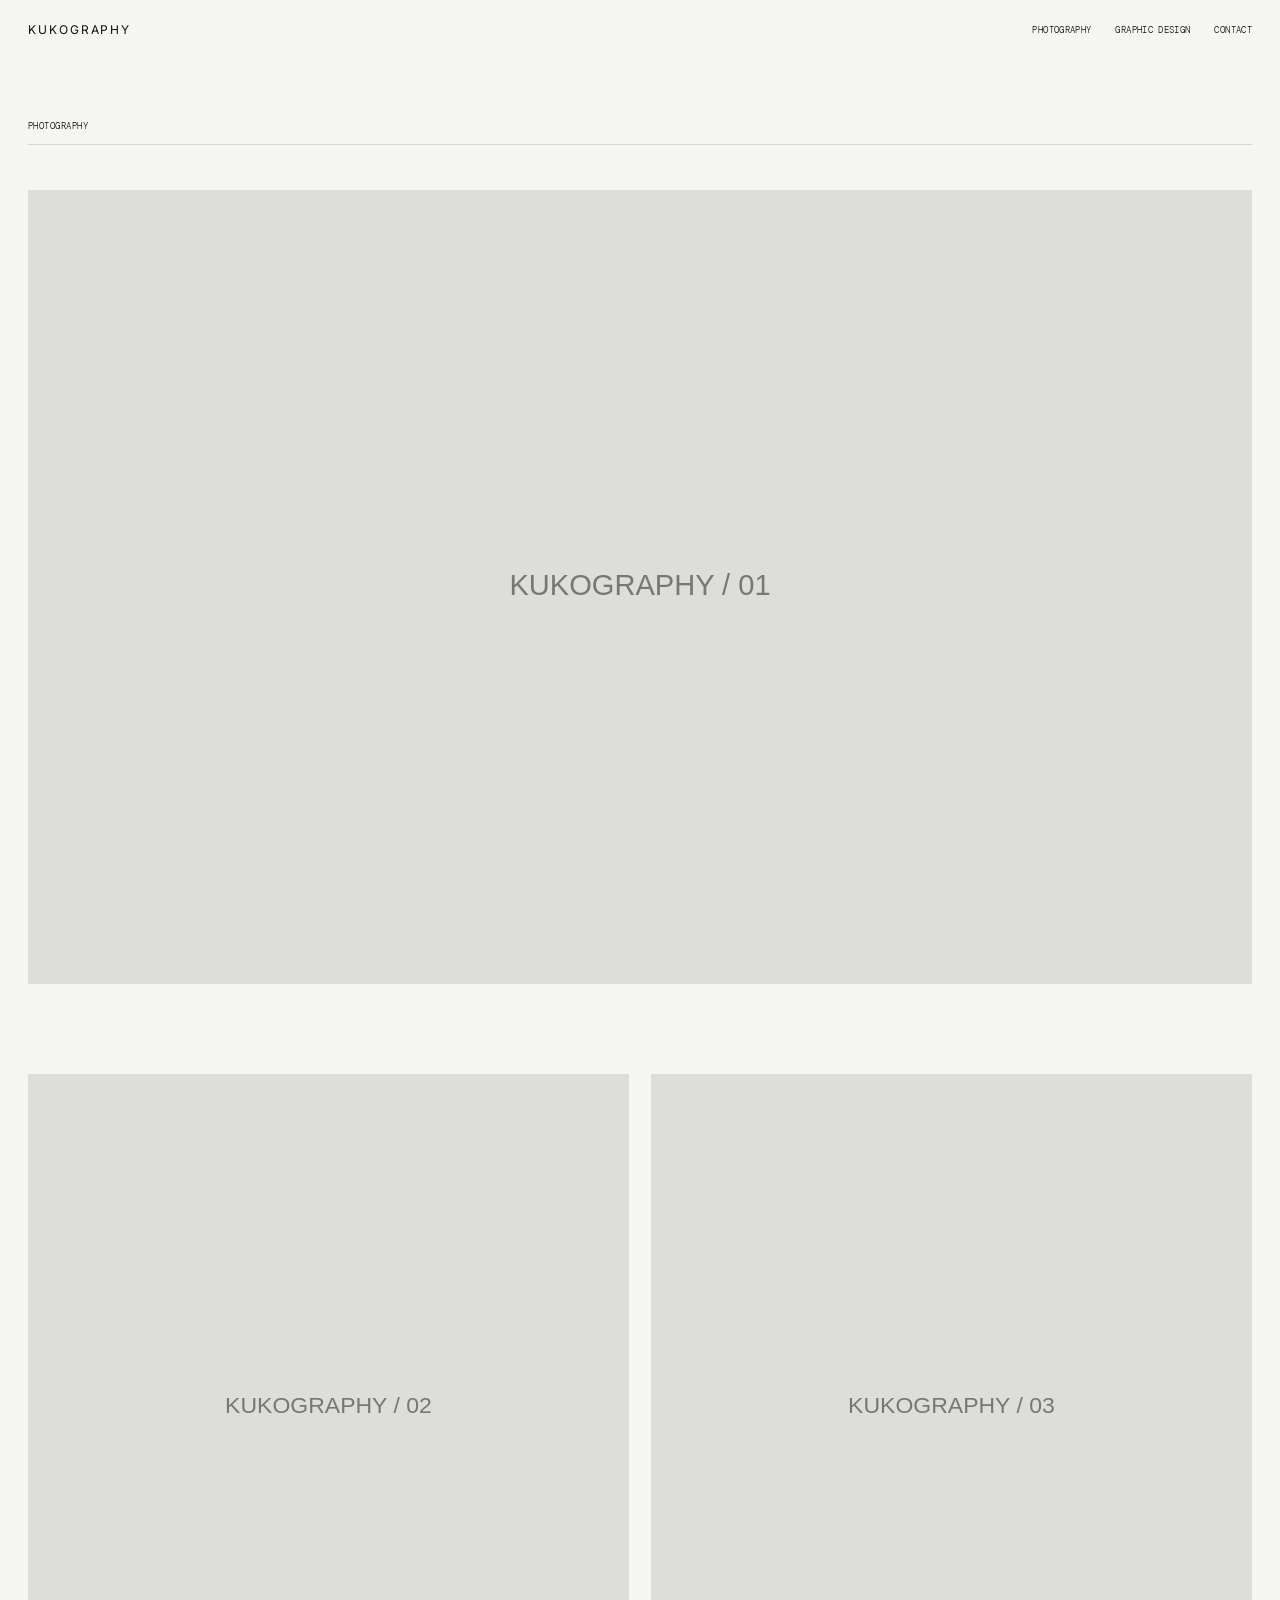
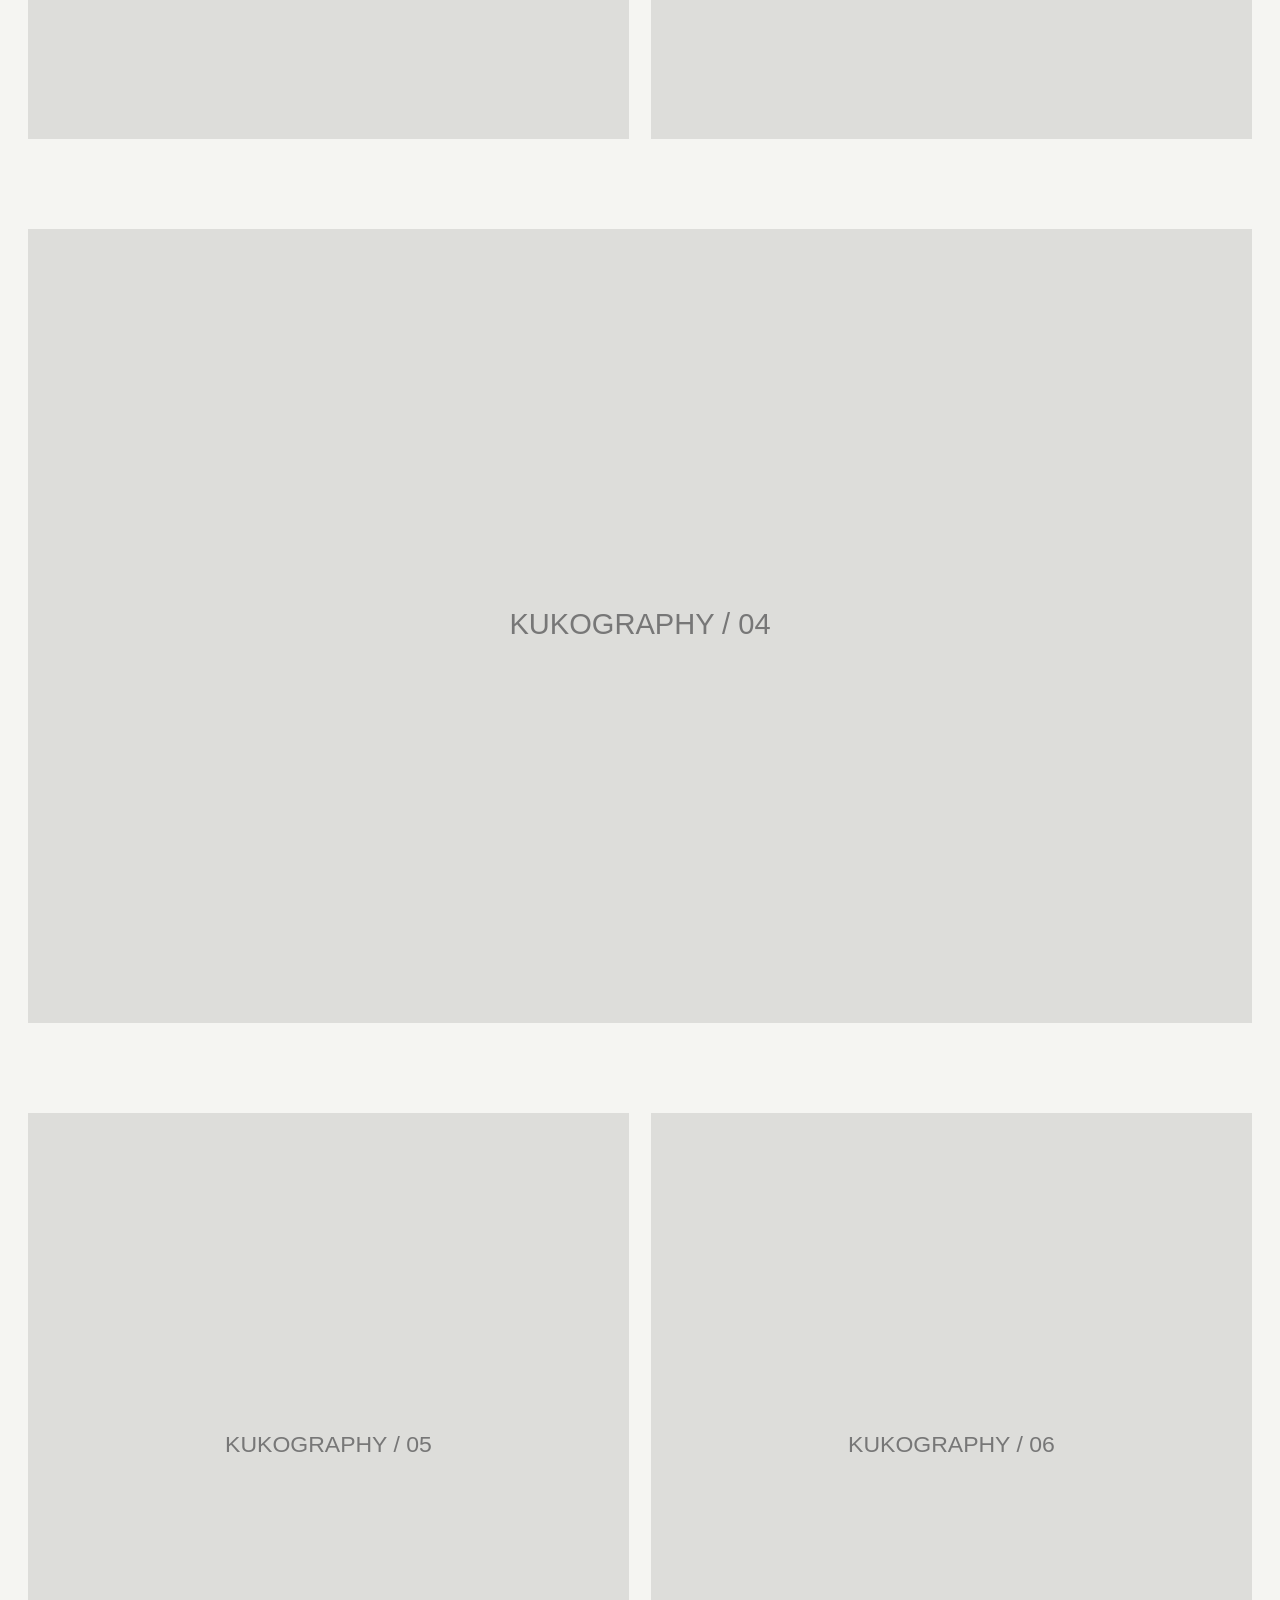
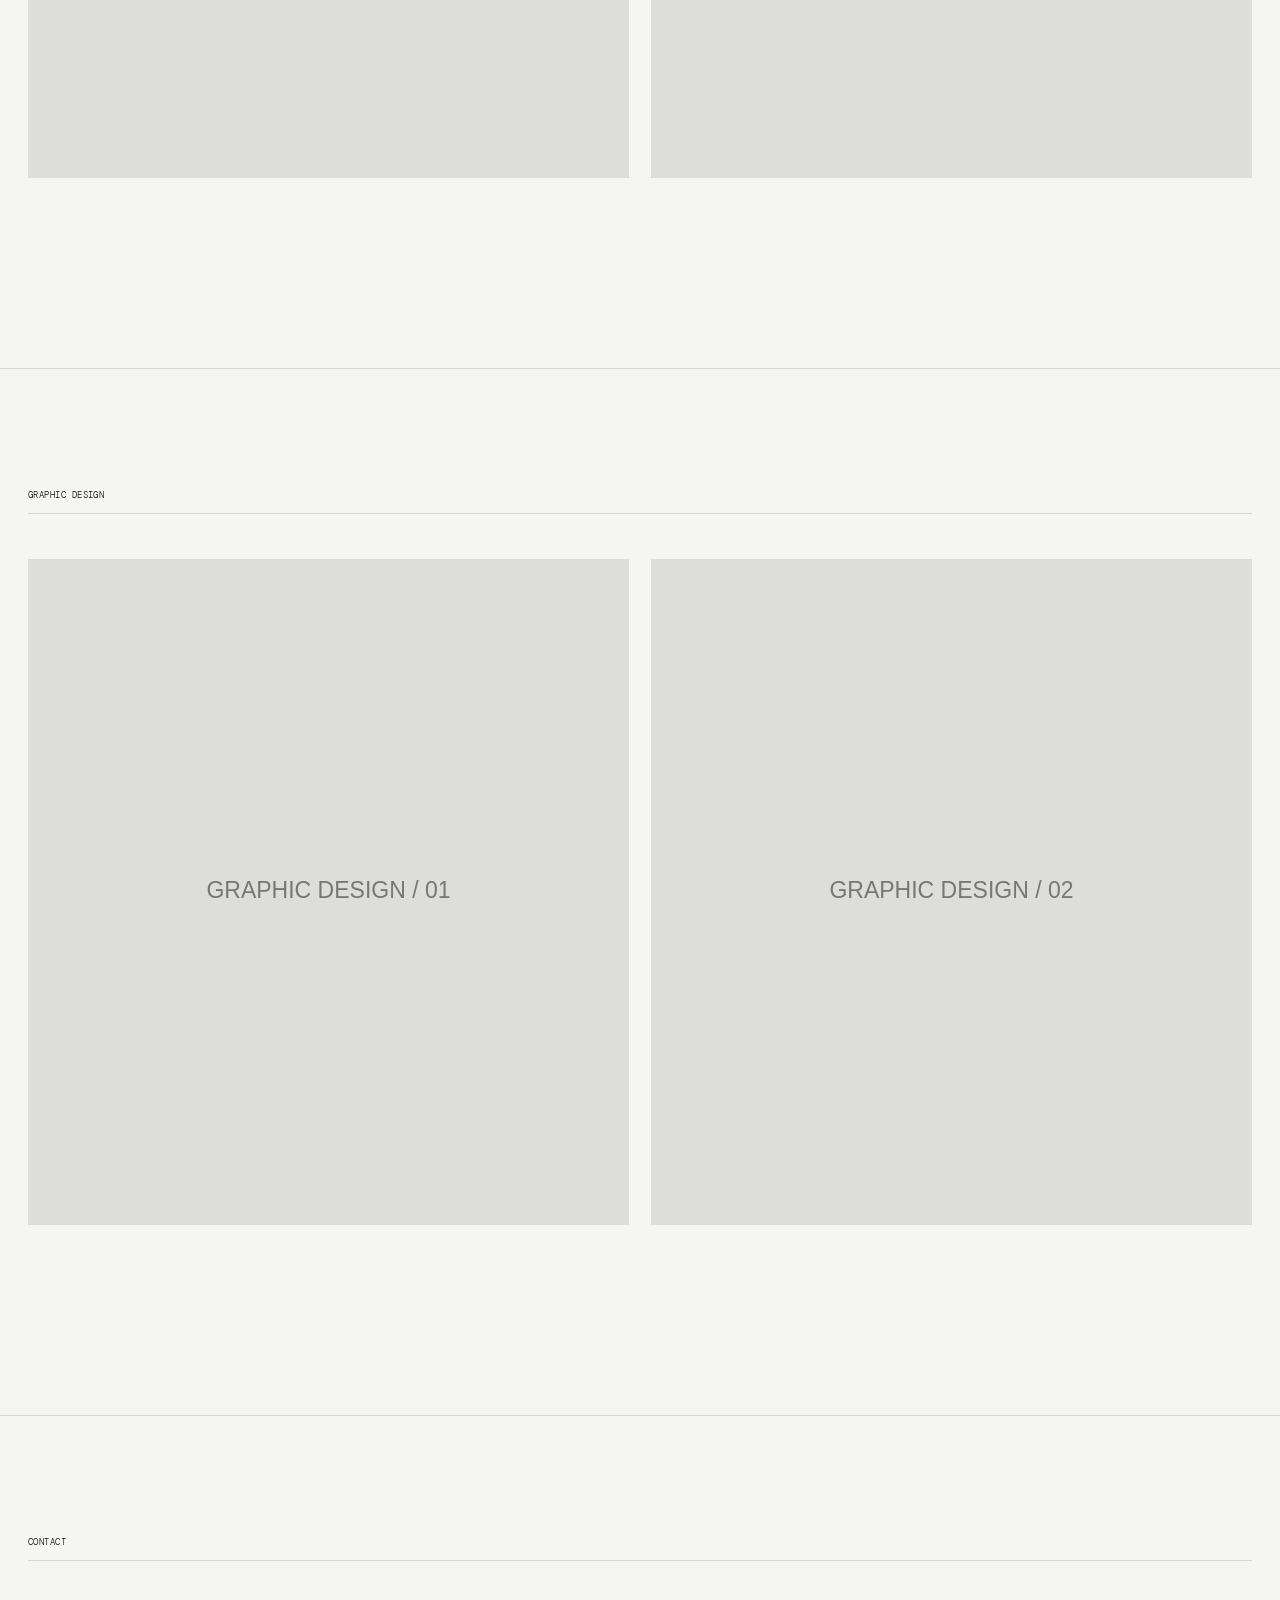
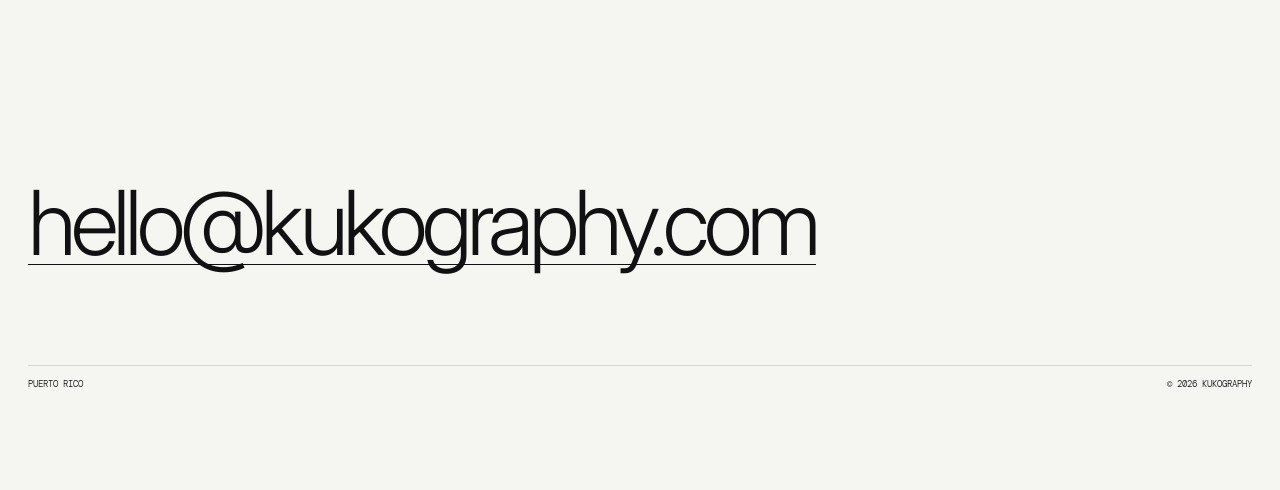
<file: kukography-ultra-minimal/index.html>
<!DOCTYPE html>
<html lang="en">
<head>
  <meta charset="UTF-8">
  <meta name="viewport" content="width=device-width, initial-scale=1.0">
  <meta name="description" content="Kukography — Photography & Graphic Design">
  <title>Kukography</title>
  <link rel="stylesheet" href="style.css">
</head>
<body>
  <header class="header">
    <a href="#" class="logo">KUKOGRAPHY</a>
    <nav>
      <a href="#portfolio">PHOTOGRAPHY</a>
      <a href="#design">GRAPHIC DESIGN</a>
      <a href="#contact">CONTACT</a>
    </nav>
  </header>

  <main>
    <section class="portfolio" id="portfolio">
      <div class="category">PHOTOGRAPHY</div>

      <a class="work work-large" href="#">
        <img src="images/01.svg" alt="Photography project">
      </a>

      <div class="two-column">
        <a class="work" href="#"><img src="images/02.svg" alt="Photography project"></a>
        <a class="work" href="#"><img src="images/03.svg" alt="Photography project"></a>
      </div>

      <a class="work work-large" href="#">
        <img src="images/04.svg" alt="Photography project">
      </a>

      <div class="two-column">
        <a class="work" href="#"><img src="images/05.svg" alt="Photography project"></a>
        <a class="work" href="#"><img src="images/06.svg" alt="Photography project"></a>
      </div>
    </section>

    <section class="design" id="design">
      <div class="category">GRAPHIC DESIGN</div>
      <div class="design-grid">
        <a class="work"><img src="images/design-01.svg" alt="Graphic design project"></a>
        <a class="work"><img src="images/design-02.svg" alt="Graphic design project"></a>
      </div>
    </section>

    <section class="contact" id="contact">
      <div class="category">CONTACT</div>
      <a class="contact-link" href="mailto:hello@kukography.com">hello@kukography.com</a>
      <div class="footer">
        <span>PUERTO RICO</span>
        <span>© <span id="year"></span> KUKOGRAPHY</span>
      </div>
    </section>
  </main>

  <script>
    document.getElementById("year").textContent = new Date().getFullYear();
  </script>
</body>
</html>
</file>
<file: kukography-ultra-minimal/style.css>
@import url('https://fonts.googleapis.com/css2?family=DM+Mono:wght@400&family=Inter:wght@300;400&display=swap');

:root {
  --bg: #f5f5f2;
  --text: #111;
  --line: #d7d7d2;
}

* { box-sizing: border-box; }

html { scroll-behavior: smooth; }

body {
  margin: 0;
  background: var(--bg);
  color: var(--text);
  font-family: Inter, Arial, sans-serif;
  font-weight: 300;
}

a { color: inherit; text-decoration: none; }

.header {
  position: fixed;
  z-index: 20;
  top: 0;
  left: 0;
  width: 100%;
  padding: 22px 28px;
  display: flex;
  align-items: center;
  justify-content: space-between;
  background: rgba(245,245,242,.88);
  backdrop-filter: blur(8px);
}

.logo {
  font-size: 12px;
  font-weight: 400;
  letter-spacing: .16em;
}

nav {
  display: flex;
  gap: 24px;
  font-family: "DM Mono", monospace;
  font-size: 9px;
  letter-spacing: .04em;
}

nav a { transition: opacity .2s; }
nav a:hover { opacity: .45; }

.portfolio,
.design,
.contact {
  padding: 120px 28px 100px;
}

.category {
  padding-bottom: 12px;
  margin-bottom: 45px;
  border-bottom: 1px solid var(--line);
  font-family: "DM Mono", monospace;
  font-size: 9px;
  letter-spacing: .05em;
}

.work {
  display: block;
  overflow: hidden;
}

.work img {
  width: 100%;
  display: block;
  object-fit: cover;
  background: #ddd;
  transition: transform .7s cubic-bezier(.2,.7,.2,1);
}

.work-large img { height: 62vw; max-height: 850px; }

.two-column,
.design-grid {
  display: grid;
  grid-template-columns: 1fr 1fr;
  gap: 22px;
  margin: 90px 0;
}

.two-column img,
.design-grid img {
  height: 52vw;
  max-height: 700px;
}

.work:hover img { transform: scale(1.015); }

.design {
  border-top: 1px solid var(--line);
}

.design-grid {
  margin-top: 0;
}

.contact {
  min-height: 75vh;
  border-top: 1px solid var(--line);
  display: flex;
  flex-direction: column;
}

.contact-link {
  margin-top: auto;
  width: fit-content;
  font-size: clamp(38px, 7vw, 105px);
  letter-spacing: -.055em;
  line-height: .9;
  border-bottom: 1px solid var(--text);
}

.footer {
  margin-top: 100px;
  padding-top: 12px;
  border-top: 1px solid var(--line);
  display: flex;
  justify-content: space-between;
  font-family: "DM Mono", monospace;
  font-size: 9px;
}

@media (max-width: 700px) {
  .header { padding: 18px; }
  nav { gap: 10px; font-size: 8px; }

  .portfolio,
  .design,
  .contact {
    padding-left: 18px;
    padding-right: 18px;
  }

  .portfolio,
  .design { padding-top: 105px; }

  .two-column,
  .design-grid {
    gap: 10px;
    margin: 45px 0;
  }

  .work-large img {
    height: 110vw;
  }

  .two-column img,
  .design-grid img {
    height: 75vw;
  }

  .contact-link {
    font-size: 12vw;
    overflow-wrap: anywhere;
  }
}
</file>
